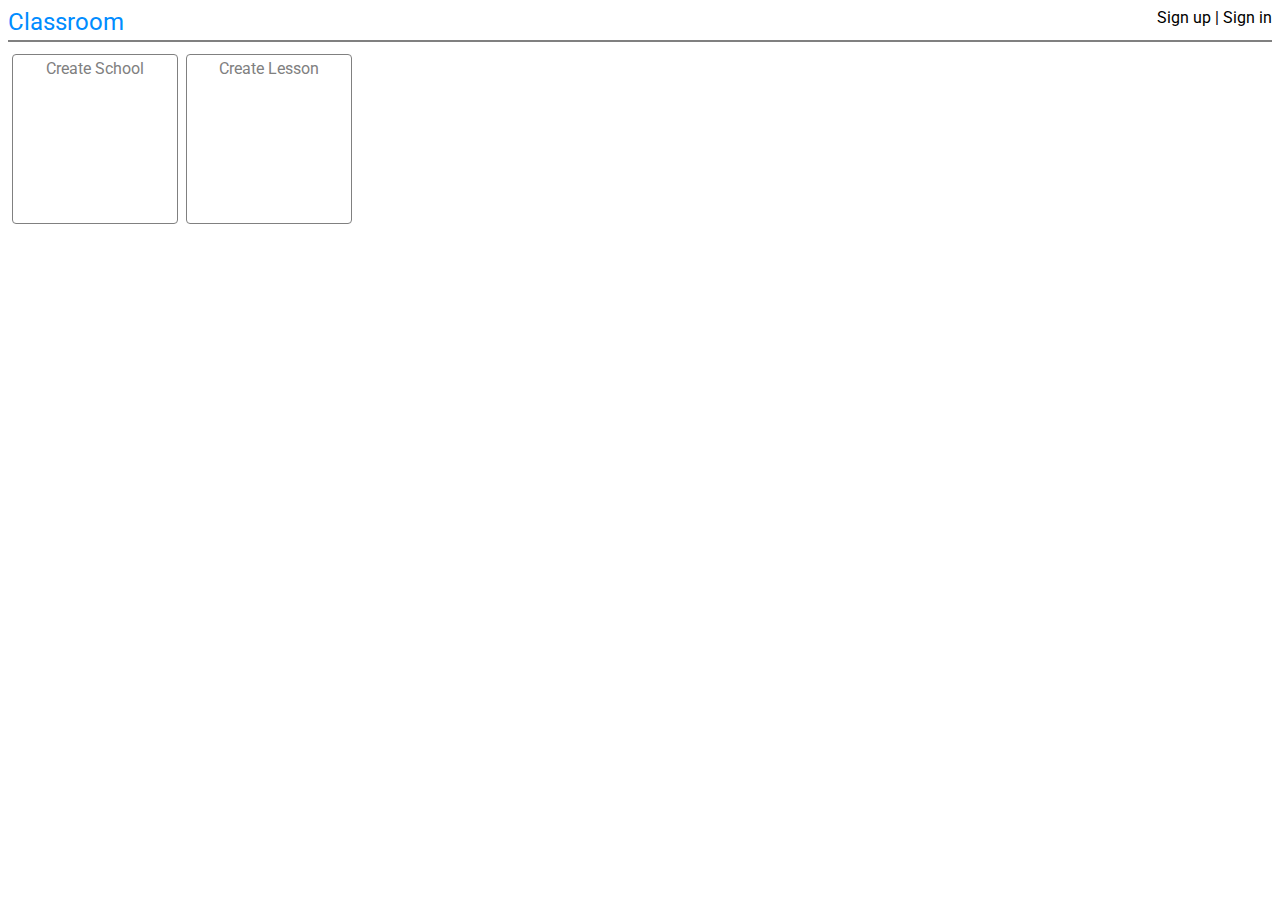
<file: client/home/index.html>
<html>
<head>
    <link href="https://fonts.googleapis.com/css?family=Roboto" rel="stylesheet">
    <link rel="stylesheet" type="text/css" href="style.css">
</head>
<body>
    <div id="header">
        <span id="headerTitle">Classroom</span> <!--image in future-->
        <span id="headerSchoolName"></span>
		<span id="headerClassName"></span>
		<span id="headerSignIn" onclick="showSignIn()">Sign in</span>
        <div id="SignInContainer">
            <form id="SignInForm">
                Username:<br>
                <input id="SignInForm-username" type="text" name="username"><br>
                Password:<br>
                <input id="SignInForm-password" type="password" name="password">
                <input id="SignInForm-submit" type="submit" value="Submit">
            </form>
        </div>
        <span id="headerSignUp">Sign up</span>
    </div>
    <div id="createContainer">
        <div id="createSchool" class="create" style="cursor: pointer">
            <div>Create School</div>
        </div>
        <div id="createLesson" class="create" style="cursor: pointer">
            <div>Create Lesson</div>
        </div>
    </div>
  
    <div id="myModal" class="modal">
      <div id="schoolCreateContainer" class="createContainer">
        <form id="schoolCreateForm" action="http://localhost:3000/createSchool" method="POST">
          School name: <input name="schoolName" type="text"><br><br>
          Private?: <input name="schoolPrivate" type="checkbox"><br><br>
          Entry password: <input name="entryPassword" type="password"><br><br>
          <button type="submit" id="schoolCreateFormSubmit">Submit</button>
        </form>
        <div class="close">&times;</div>
      </div>

      <div id="lessonCreateContainer" class="createContainer">
        <form id="lessonCreateForm" action="http://localhost:3000/createLesson" method="POST">
          <table>
            <tr><td>Lesson name: <input name="lessonName" type="text"><br><br></td></tr>
            <tr><td>Lesson description: <textarea name="lessonDesc" form="lessonCreateForm"></textarea><br><br></td></tr>
            <tr><td>Subject: <input name="lessonSubject" type="text"><br><br></td></tr>
            <tr><td>Private?: <input name="schoolPrivate" type="checkbox"><br><br></td></tr>
            <tr><td>Entry password: <input name="entryPassword" type="password"><br><br></td></tr>
            <tr><td><button type="submit" id="lessonCreateFormSubmit">Submit</button></td></tr>
          </table>
        </form>
        <span class="close">&times;</span>
      </div>
    </div>
    
<script src="https://ajax.googleapis.com/ajax/libs/jquery/3.3.1/jquery.min.js"></script>
<script src="https://cdn.socket.io/socket.io-1.4.5.js"></script>
<script src="main.js"></script>
</body>
</html>
</file>
<file: client/home/style.css>
html {
    font-family: 'Roboto', sans-serif;
}

#header {
    padding-bottom: 4px;
    border-bottom: 2px grey solid;
    margin-bottom: 8px;
}

#headerTitle {
    color:#008cff;
    font-size: 24px;
}

#headerSignIn {
    position: relative;
    float: right;
    top: 50%;
}

#headerSignUp {
    position: relative;
    float: right;
    top: 50%;
}

#headerSignIn::before {
    content: "\00a0|\00a0";
}

.create {
    float: left;
    margin: 4px;
    
    height: 164px;
    width: 164px;
    border: 1px grey solid;
    border-radius: 4px;

    color: grey;
    text-align: center;
    padding-top: 4px;
}

#headerSignIn {
    cursor: pointer;
}

#SignInContainer {
    display: none;
    position: absolute;
    padding: 2px;
    right: 8px;
    top: 52px;
    border: 1px grey solid;
}

.createContainer {
  display: none;
  position: absolute;
  width: 90%;
  height: 87%;
  background-color: white;
  border: 1px grey solid;
  border-radius: 16px;
  padding: 8px;
  margin-left: 5%;
  margin-right: 5%;
  margin-top: 4px;
  top: 48px;
  left: 0;
}

/* The Modal (background) */
.modal {
  display: none;
  position: fixed;
  z-index: 1;
  left: 0;
  top: 0;
  width: 100%;
  height: 100%;
  overflow: auto;
  background-color: rgb(0,0,0);
  background-color: rgba(0,0,0,0.4);
}

/* The Close Button */
.close {
  position: absolute;
  color: #aaa;
  top: 0;
  right: 12;
  font-size: 28px;
  font-weight: bold;
}

.close:hover,
.close:focus {
  color: black;
  text-decoration: none;
  cursor: pointer;
}
</file>
